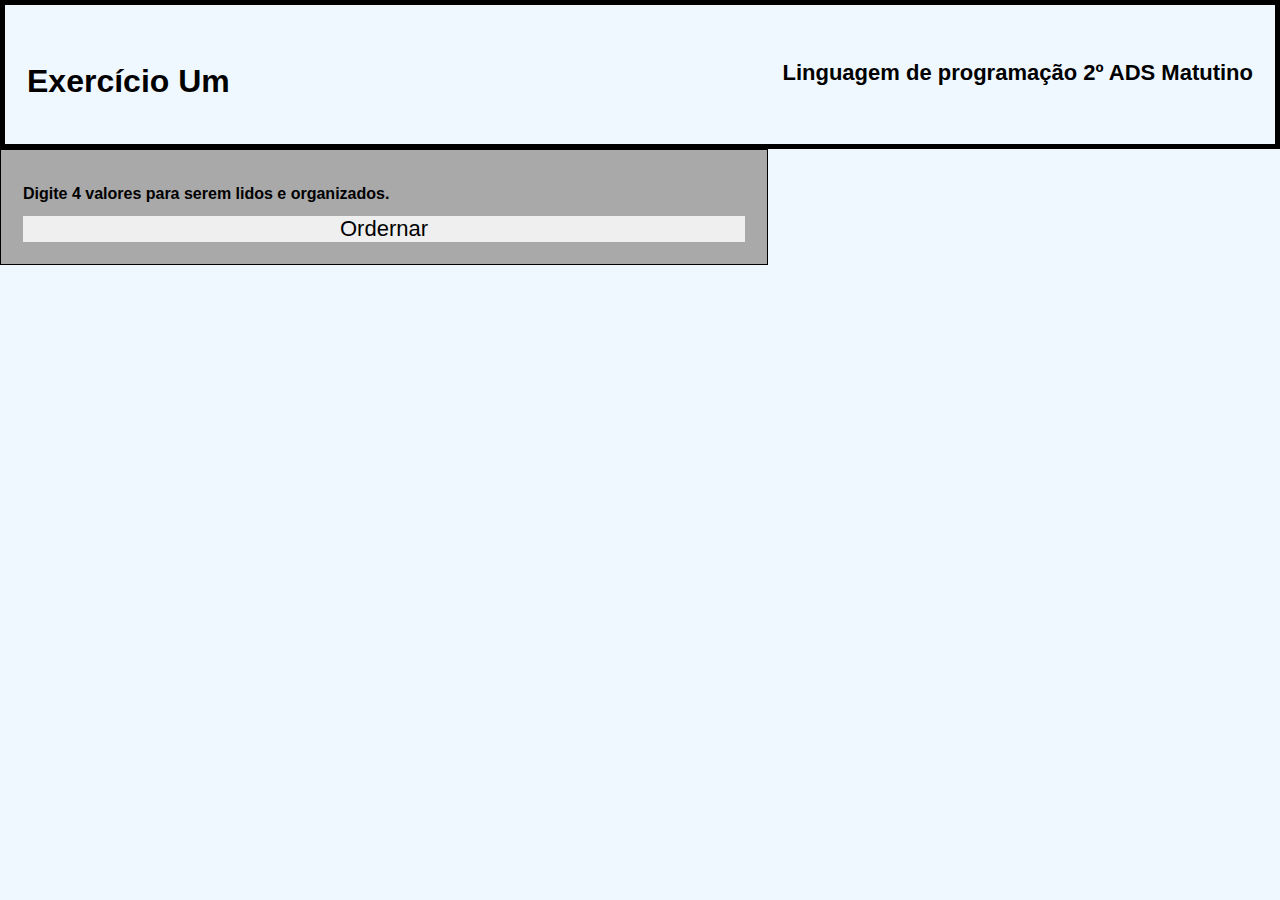
<file: e/index.html>
<!DOCTYPE html>
<html lang="pt-br">
<head>
    <meta charset="UTF-8">
    <meta name="viewport" content="width=device-width, initial-scale=1.0">
    <script src="index.js"></script>
    <link rel="stylesheet" href="style.css">
    <title>Exercício 01</title>
</head>
<body>
    <div class="topo"><!--Parte com numero do exercicio e turma-->
        <header class="cabecalho">
            <h1 class="exercicio">Exercício Um</h1>    
            <h2 class="materia">Linguagem de programação 2º ADS Matutino</h2>
        </header>
    </div>
    <div class="notas"><!--Conteúdo com as entradas necessárias-->
        <h2 class="explicacao">Digite 4 valores para serem lidos e organizados.</h2>
        <div class="botao"></div><button id="calcular" type="button">Ordernar</button></div>
    </div>
    <h3 id="valor"></h3>
    <h3 id="valores"></h3>
    <h3 id="valorminus"></h3>
</body>
</html>
</file>
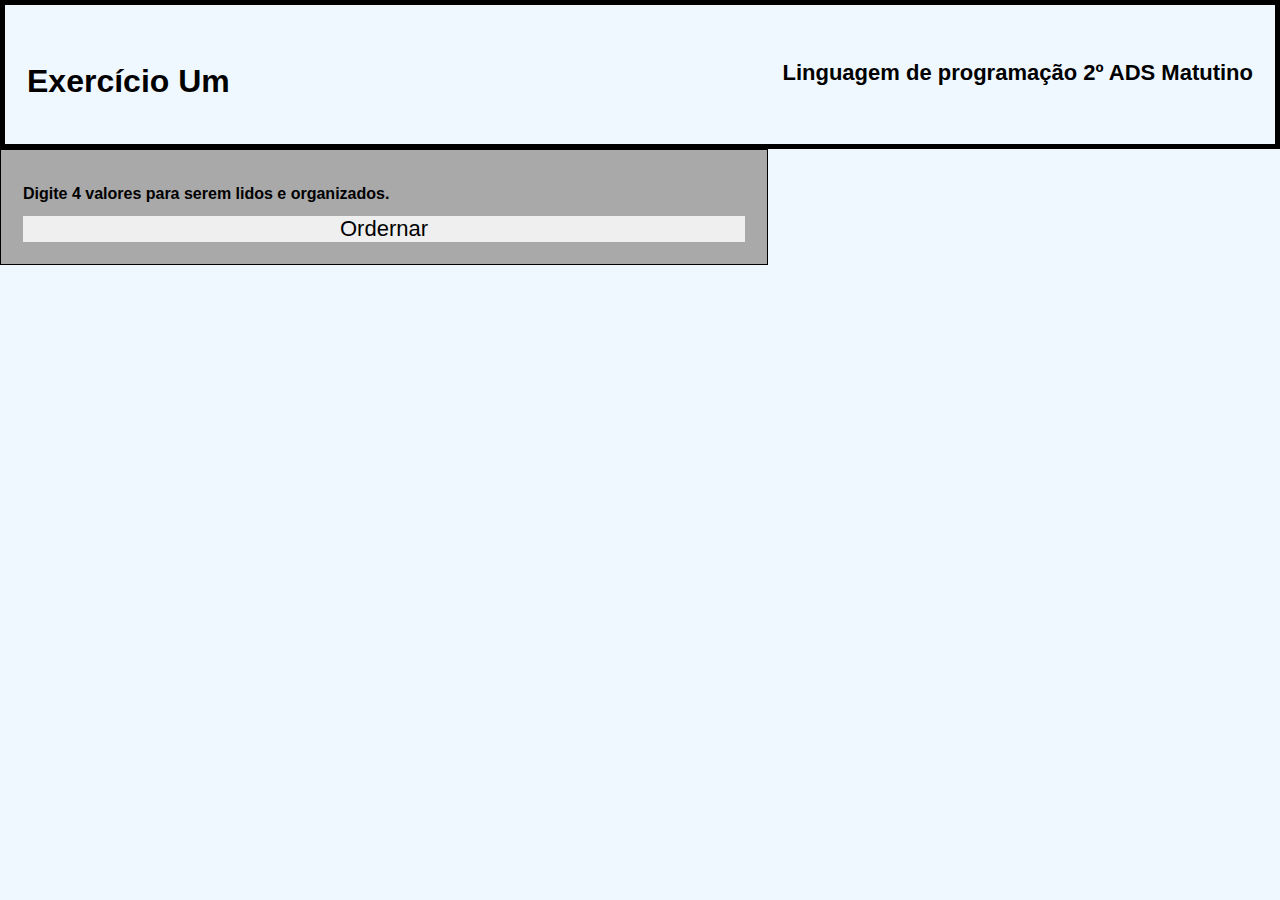
<file: exercicio01Casa/index.html>
<!DOCTYPE html>
<html lang="pt-br">
<head>
    <meta charset="UTF-8">
    <meta name="viewport" content="width=device-width, initial-scale=1.0">
    <script src="index.js"></script>
    <link rel="stylesheet" href="style.css">
    <title>Exercício 01</title>
</head>
<body>
    <div class="topo"><!--Parte com numero do exercicio e turma-->
        <header class="cabecalho">
            <h1 class="exercicio">Exercício Um</h1>    
            <h2 class="materia">Linguagem de programação 2º ADS Matutino</h2>
        </header>
    </div>
    <div class="notas"><!--Conteúdo com as entradas necessárias-->
        <h2 class="explicacao">Digite 4 valores para serem lidos e organizados.</h2>
        <div class="botao"></div><button id="calcular" type="button">Ordernar</button></div>
    </div>
    <h3 id="valor"></h3>
    <h3 id="valores"></h3>
</body>
</html>
</file>
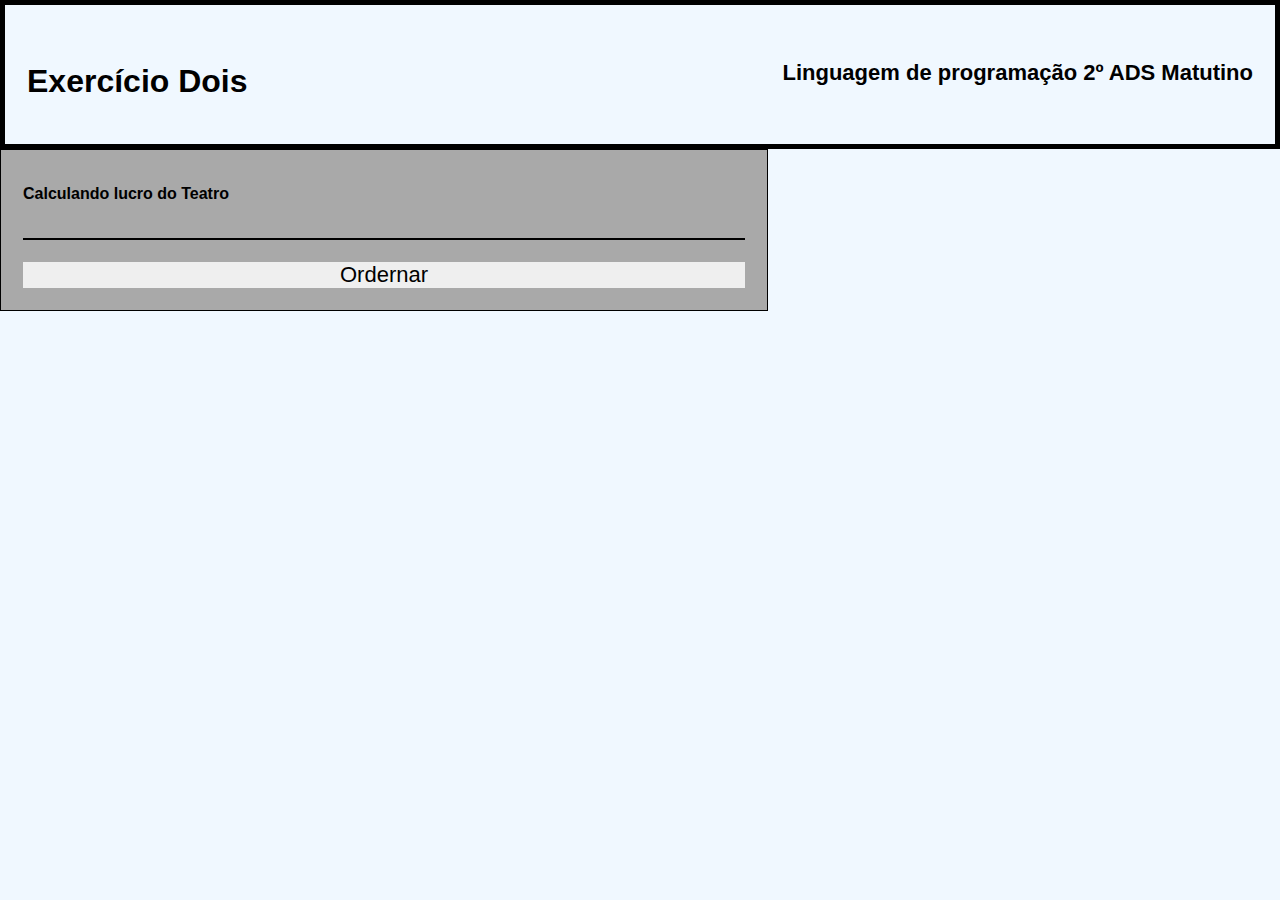
<file: exercicio02Casa/index.html>
<!DOCTYPE html>
<html lang="pt-br">
<head>
    <meta charset="UTF-8">
    <meta name="viewport" content="width=device-width, initial-scale=1.0">
    <script src="index.js"></script>
    <link rel="stylesheet" href="style.css">
    <title>Exercício 02</title>
</head>
<body>
    <div class="topo"><!--Parte com numero do exercicio e turma-->
        <header class="cabecalho">
            <h1 class="exercicio">Exercício Dois</h1>    
            <h2 class="materia">Linguagem de programação 2º ADS Matutino</h2>
        </header>
    </div>
    <div class="prices"><!--Conteúdo com as entradas necessárias-->
        <h2 class="explicacao">Calculando lucro do Teatro</h2>
        <h3 id="result">
        </h3>
        <div class="botao"></div><button id="calcular" type="button">Ordernar</button></div>
    </div>
</body>
</html>
</file>
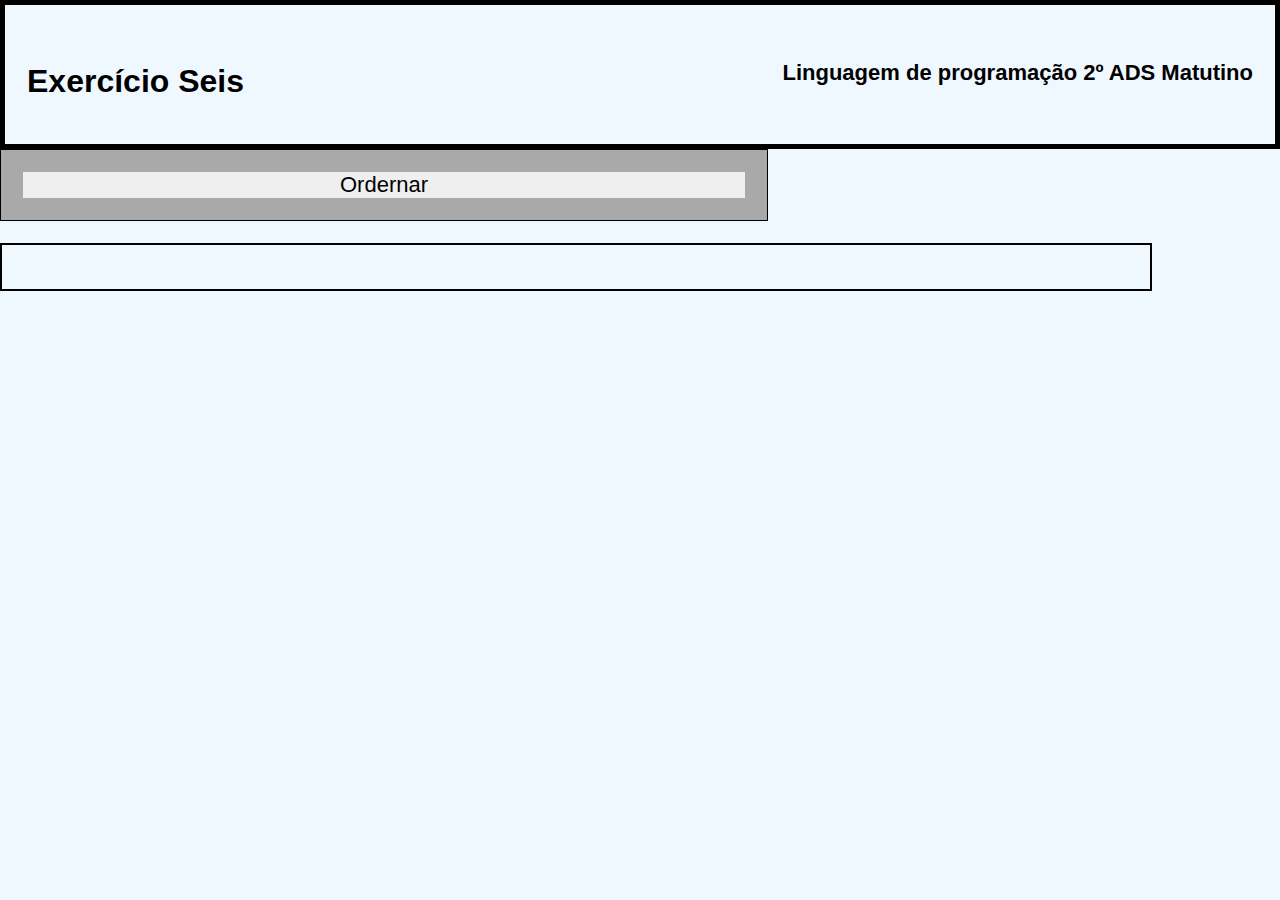
<file: exercicio06Casa/index.html>
<!DOCTYPE html>
<html lang="pt-br">
<head>
    <meta charset="UTF-8">
    <meta name="viewport" content="width=device-width, initial-scale=1.0">
    <script src="index.js"></script>
    <link rel="stylesheet" href="style.css">
    <title>Exercício 06</title>
</head>
<body>
    <div class="topo"><!--Parte com numero do exercicio e turma-->
        <header class="cabecalho">
            <h1 class="exercicio">Exercício Seis</h1>    
            <h2 class="materia">Linguagem de programação 2º ADS Matutino</h2>
        </header>
    </div>
    <div class="prices"><!--Conteúdo com as entradas necessárias-->
        
         <div class="botao"></div><button id="calcular" type="button">Ordernar</button></div>
    </div>
    <h3 id="result"></h3>
</body>
</html>
</file>
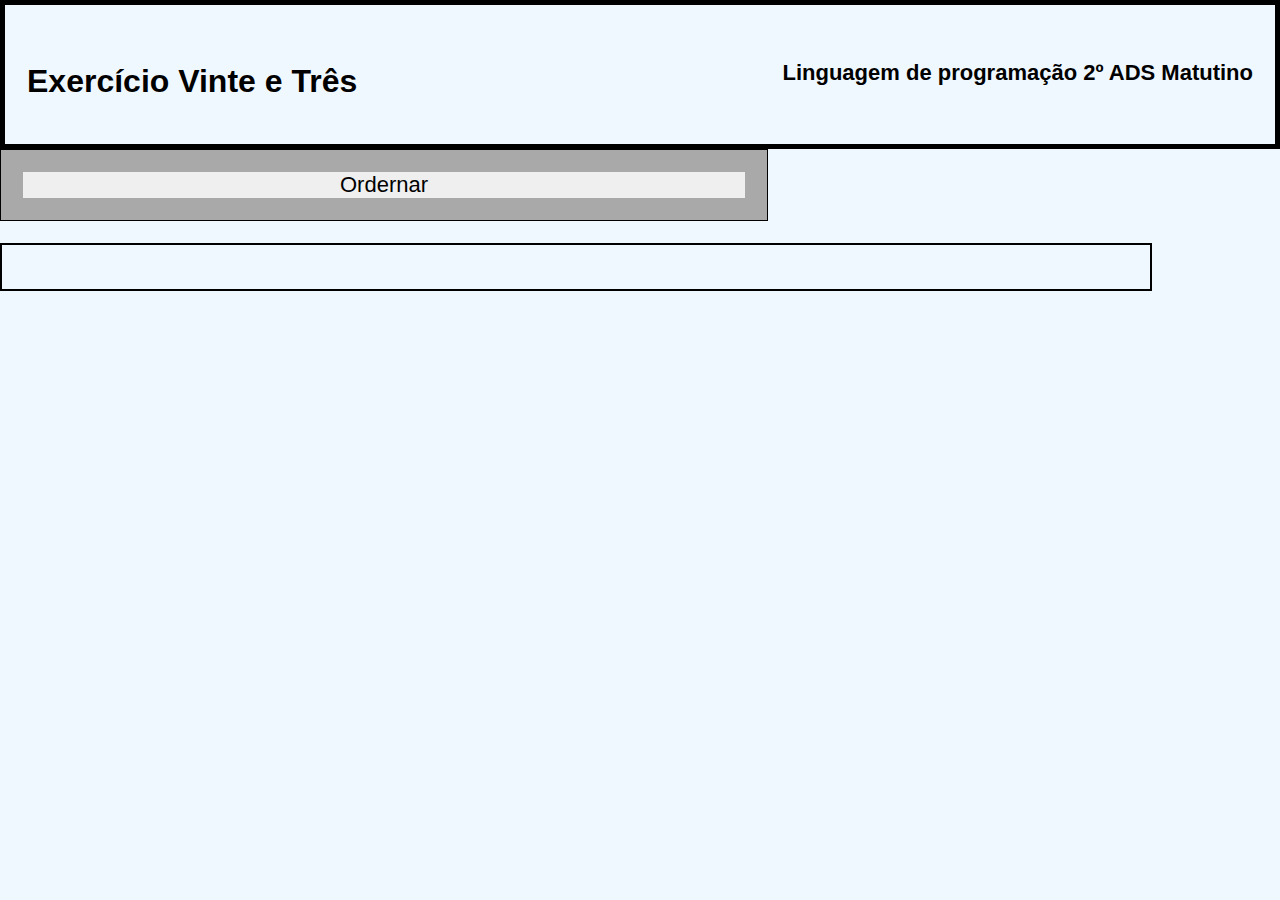
<file: exercicio23/index.html>
<!DOCTYPE html>
<html lang="pt-br">
<head>
    <meta charset="UTF-8">
    <meta name="viewport" content="width=device-width, initial-scale=1.0">
    <script src="index.js"></script>
    <link rel="stylesheet" href="style.css">
    <title>Exercício 23</title>
</head>
<body>
    <div class="topo"><!--Parte com numero do exercicio e turma-->
        <header class="cabecalho">
            <h1 class="exercicio">Exercício Vinte e Três</h1>    
            <h2 class="materia">Linguagem de programação 2º ADS Matutino</h2>
        </header>
    </div>
    <div class="prices"><!--Conteúdo com as entradas necessárias-->
        
         <div class="botao"></div><button id="calcular" type="button">Ordernar</button></div>
    </div>
    <h3 id="result"></h3>
</body>
</html>
</file>
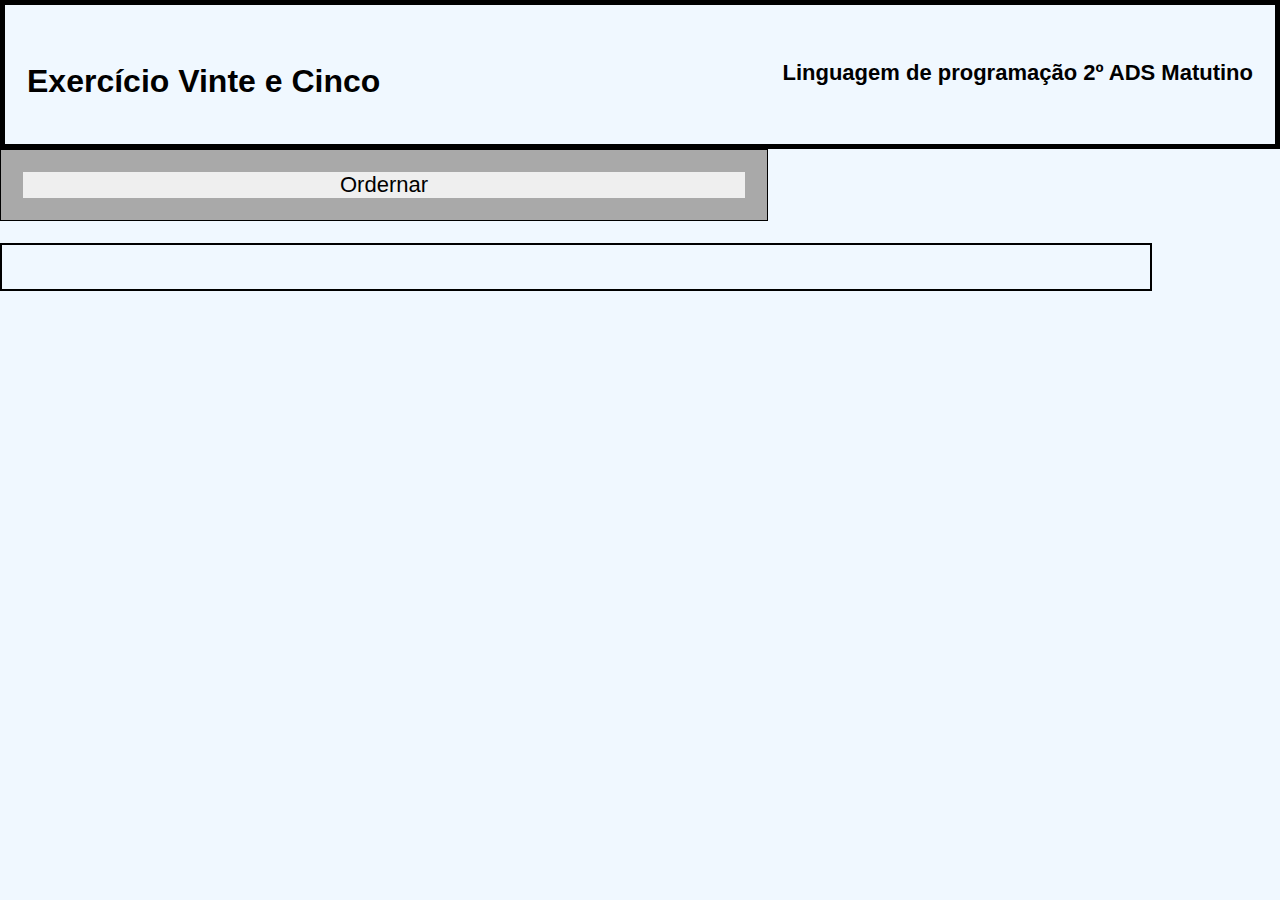
<file: exercício25/index.html>
<!DOCTYPE html>
<html lang="pt-br">
<head>
    <meta charset="UTF-8">
    <meta name="viewport" content="width=device-width, initial-scale=1.0">
    <script src="index.js"></script>
    <link rel="stylesheet" href="style.css">
    <title>Exercício 25</title>
</head>
<body>
    <div class="topo"><!--Parte com numero do exercicio e turma-->
        <header class="cabecalho">
            <h1 class="exercicio">Exercício Vinte e Cinco</h1>    
            <h2 class="materia">Linguagem de programação 2º ADS Matutino</h2>
        </header>
    </div>
    <div class="prices"><!--Conteúdo com as entradas necessárias-->
        
         <div class="botao"></div><button id="calcular" type="button">Ordernar</button></div>
    </div>
    <h3 id="result"></h3>
</body>
</html>
</file>
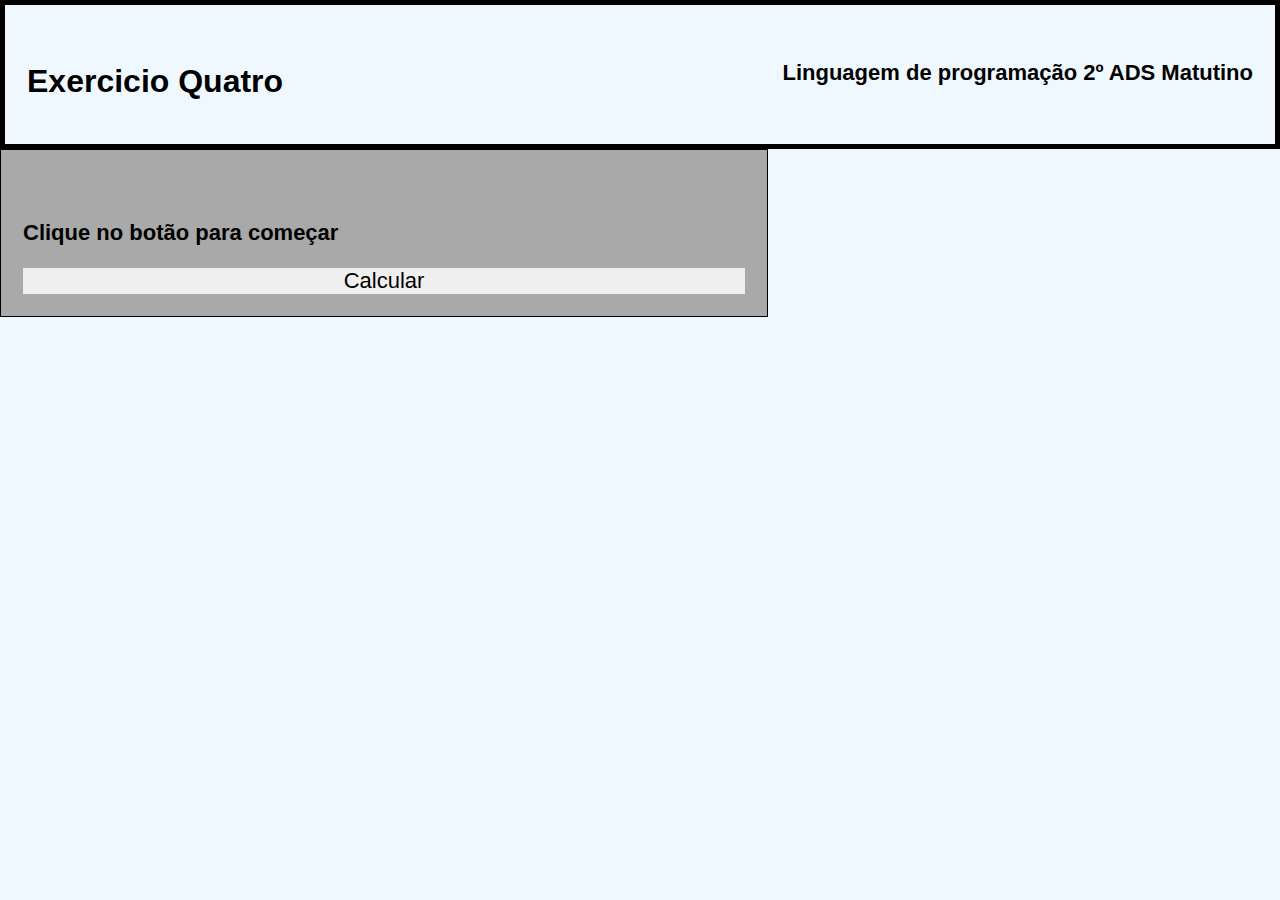
<file: exercicios08-09/exercicio03Aula/index.html>
<!DOCTYPE html>
<html lang="pt-br">
<head>
    <meta charset="UTF-8">
    <meta name="viewport" content="width=device-width, initial-scale=1.0">
    <script src="index.js"></script>
    <link rel="stylesheet" href="style.css">
    <title>exercício 04</title>
</head>
<body>
    <div class="topo"><!--Parte com numero do exercicio e turma-->
        <header class="cabecalho">
            <h1 class="exercicio">Exercicio Quatro</h1>    
            <h2 class="materia">Linguagem de programação 2º ADS Matutino</h2>
        </header>
    </div>
    <div class="notas"><!--Conteúdo com as entradas necessárias-->
        <h2 class="explicacao"></h2>
        <h3 class="n1"> Clique no botão para começar</h3>
        <div class="botao"></div><button id="calcular" type="button">Calcular</button></div>
    </div>
    <h3 id="valor"></h3>
</body>
</html>
</file>
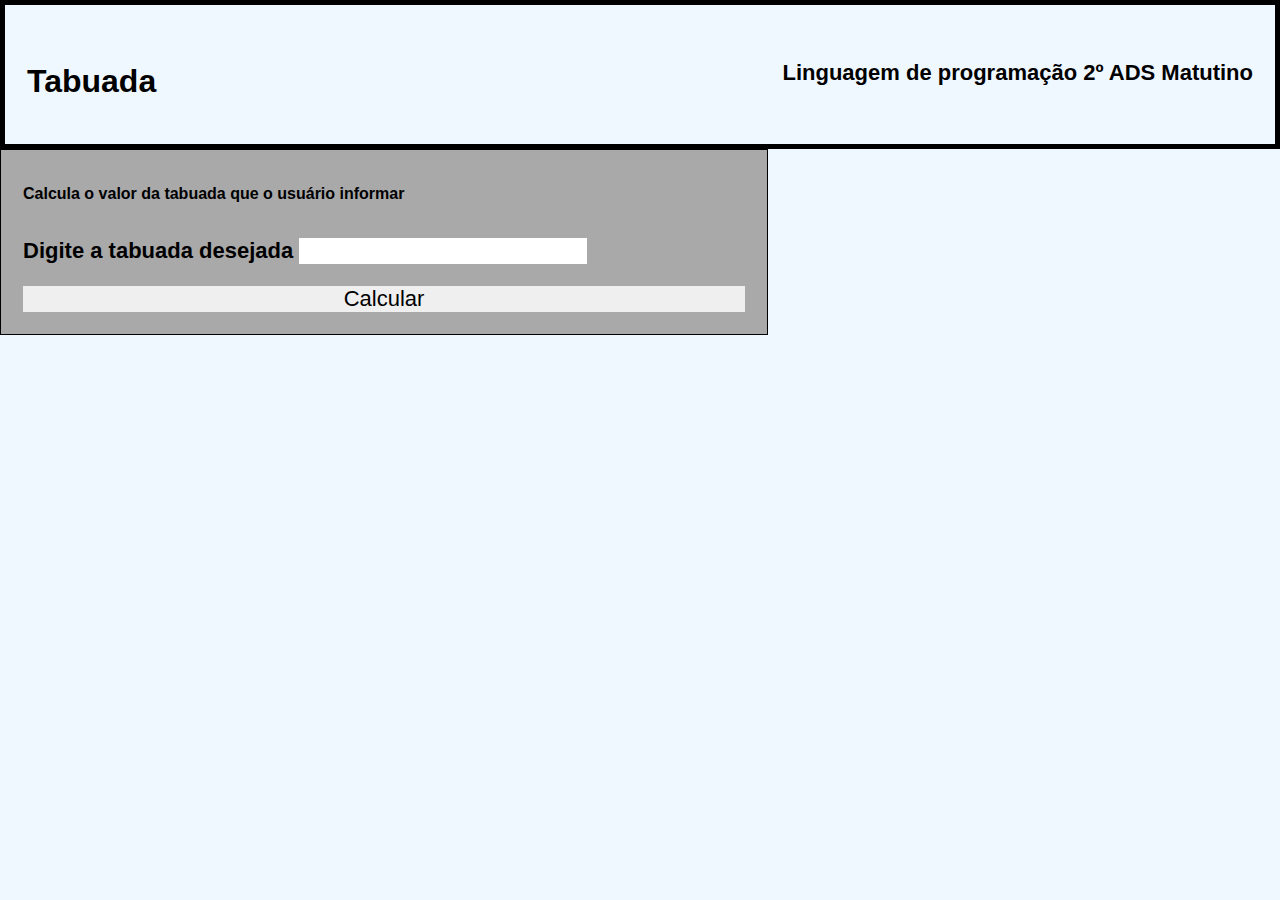
<file: exerciciosaula/exercicio01Aula/index.html>
<!DOCTYPE html>
<html lang="pt-br">
<head>
    <meta charset="UTF-8">
    <meta name="viewport" content="width=device-width, initial-scale=1.0">
    <script src="index.js"></script>
    <link rel="stylesheet" href="style.css">
    <title>Tabuada</title>
</head>
<body>
    <div class="topo"><!--Parte com numero do exercicio e turma-->
        <header class="cabecalho">
            <h1 class="exercicio">Tabuada</h1>    
            <h2 class="materia">Linguagem de programação 2º ADS Matutino</h2>
        </header>
    </div>
    <div class="notas"><!--Conteúdo com as entradas necessárias-->
        <h2 class="explicacao">Calcula o valor da tabuada que o usuário informar</h2>
        <h3 class="n1"> Digite a tabuada desejada <input type="number" id="tabuada"> </h3>
        <div class="botao"></div><button id="calcular" type="button">Calcular</button></div>
    </div>
    <h3 id="valor"></h3>
</body>
</html>
</file>
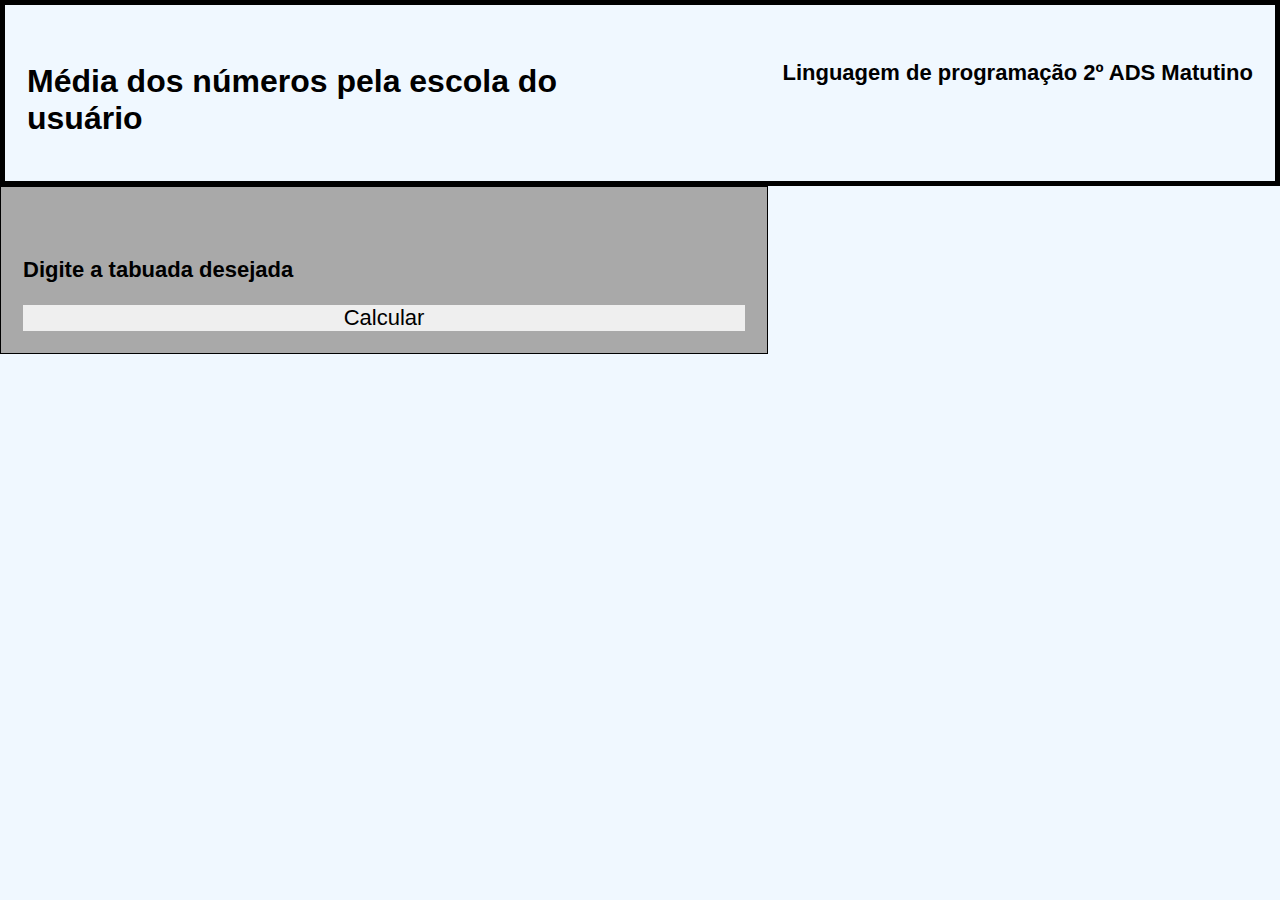
<file: exerciciosaula/exercicio02Aula/index.html>
<!DOCTYPE html>
<html lang="pt-br">
<head>
    <meta charset="UTF-8">
    <meta name="viewport" content="width=device-width, initial-scale=1.0">
    <script src="index.js"></script>
    <link rel="stylesheet" href="style.css">
    <title>Média</title>
</head>
<body>
    <div class="topo"><!--Parte com numero do exercicio e turma-->
        <header class="cabecalho">
            <h1 class="exercicio">Média dos números pela escola do usuário</h1>    
            <h2 class="materia">Linguagem de programação 2º ADS Matutino</h2>
        </header>
    </div>
    <div class="notas"><!--Conteúdo com as entradas necessárias-->
        <h2 class="explicacao"></h2>
        <h3 class="n1"> Digite a tabuada desejada </h3>
        <div class="botao"></div><button id="calcular" type="button">Calcular</button></div>
    </div>
    <h3 id="valor"></h3>
</body>
</html>
</file>
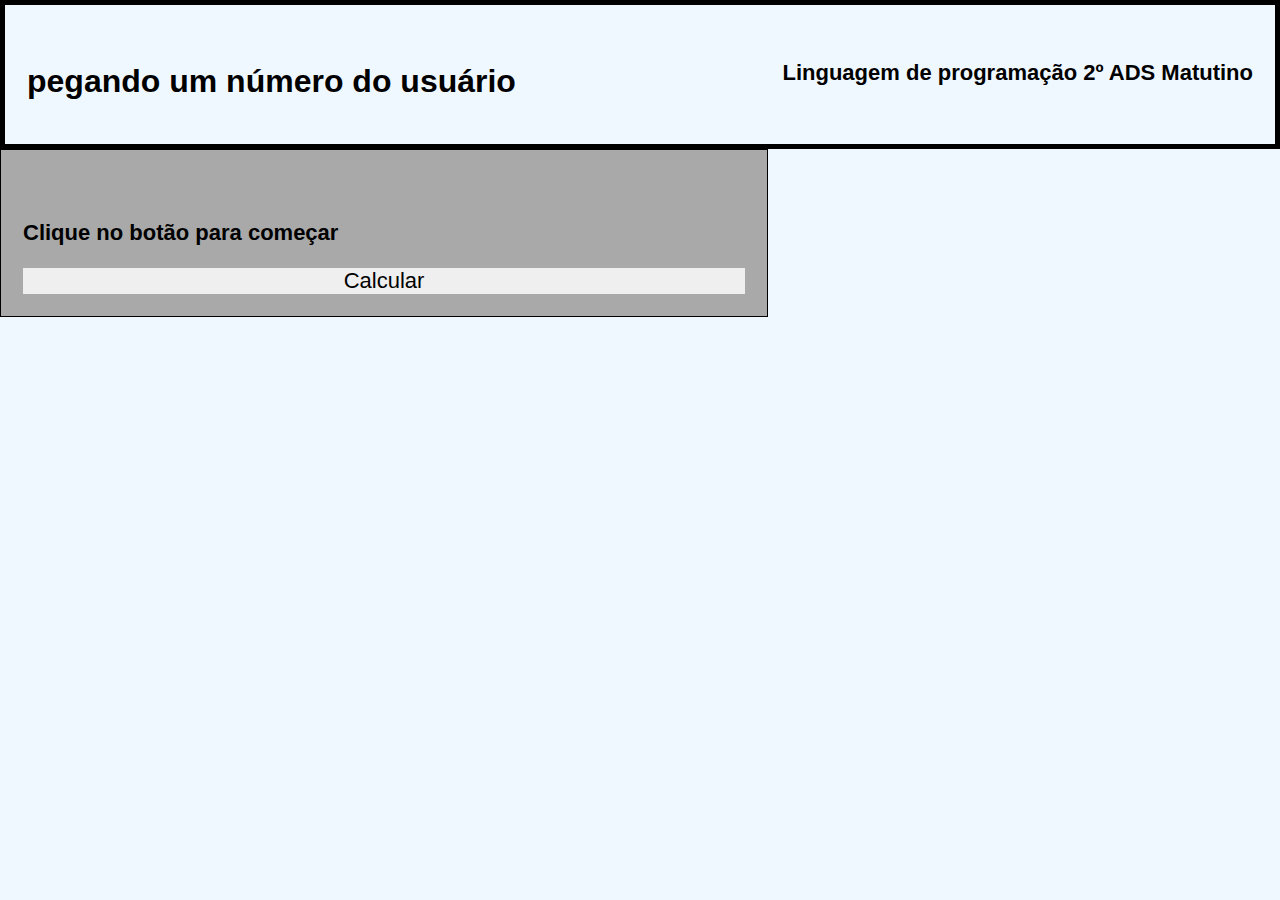
<file: exerciciosaula/exercicio03Aula/index.html>
<!DOCTYPE html>
<html lang="pt-br">
<head>
    <meta charset="UTF-8">
    <meta name="viewport" content="width=device-width, initial-scale=1.0">
    <script src="index.js"></script>
    <link rel="stylesheet" href="style.css">
    <title>Média</title>
</head>
<body>
    <div class="topo"><!--Parte com numero do exercicio e turma-->
        <header class="cabecalho">
            <h1 class="exercicio">pegando um número do usuário</h1>    
            <h2 class="materia">Linguagem de programação 2º ADS Matutino</h2>
        </header>
    </div>
    <div class="notas"><!--Conteúdo com as entradas necessárias-->
        <h2 class="explicacao"></h2>
        <h3 class="n1"> Clique no botão para começar</h3>
        <div class="botao"></div><button id="calcular" type="button">Calcular</button></div>
    </div>
    <h3 id="valor"></h3>
</body>
</html>
</file>
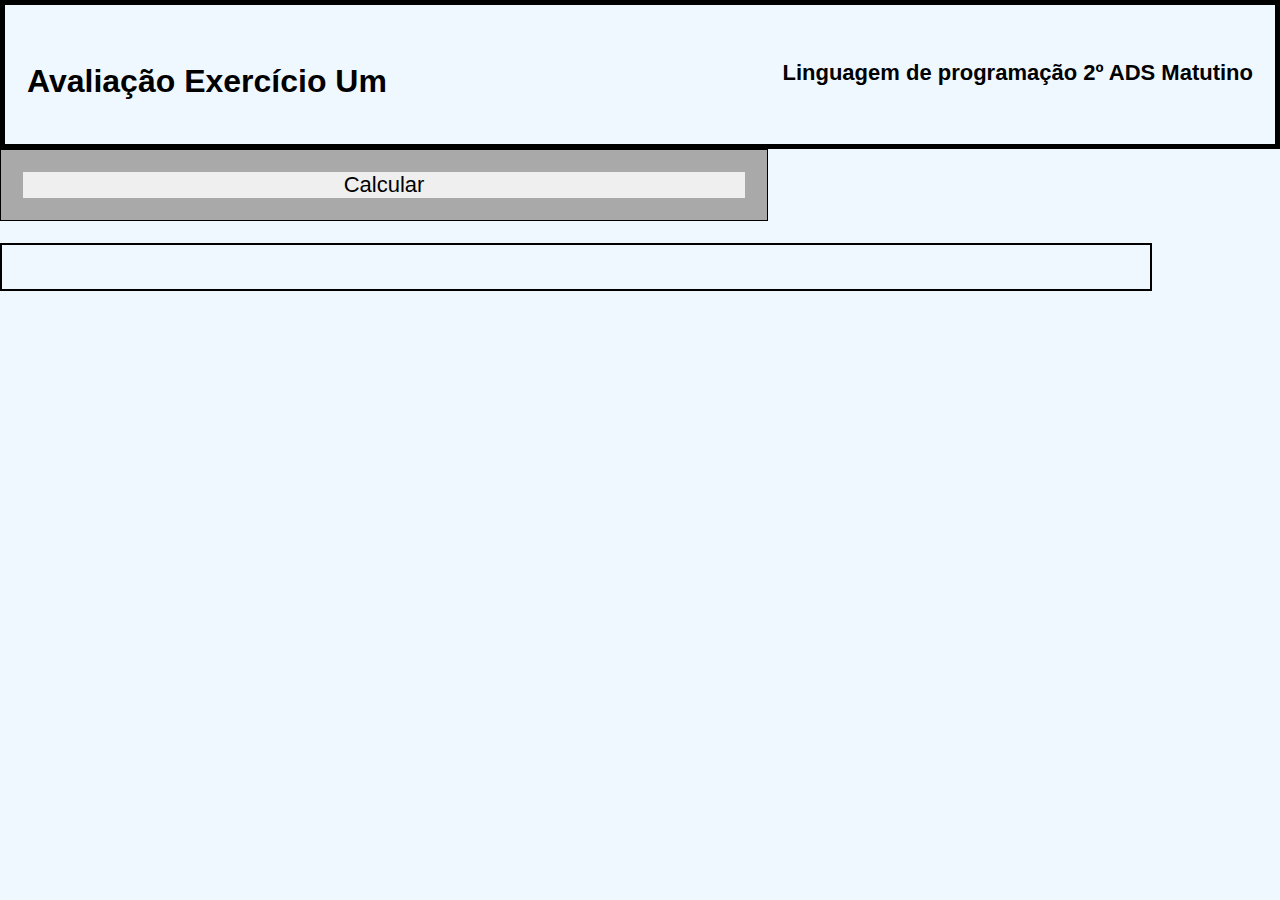
<file: Prova/exercicio1/index.html>
<!DOCTYPE html>
<html lang="pt-br">
<head>
    <meta charset="UTF-8">
    <meta name="viewport" content="width=device-width, initial-scale=1.0">
    <script src="index.js"></script>
    <link rel="stylesheet" href="style.css">
    <title>Avaliação Exercício 1</title>
</head>
<body>
    <div class="topo"><!--Parte com numero do exercicio e turma-->
        <header class="cabecalho">
            <h1 class="exercicio">Avaliação Exercício Um</h1>    
            <h2 class="materia">Linguagem de programação 2º ADS Matutino</h2>
        </header>
    </div>
    <div class="prices"><!--Conteúdo com as entradas necessárias-->    
     <div class="botao"></div><button id="calcular" type="button">Calcular</button></div>
    </div>
    <h3 id="result"></h3>
</body>
</html>
</file>
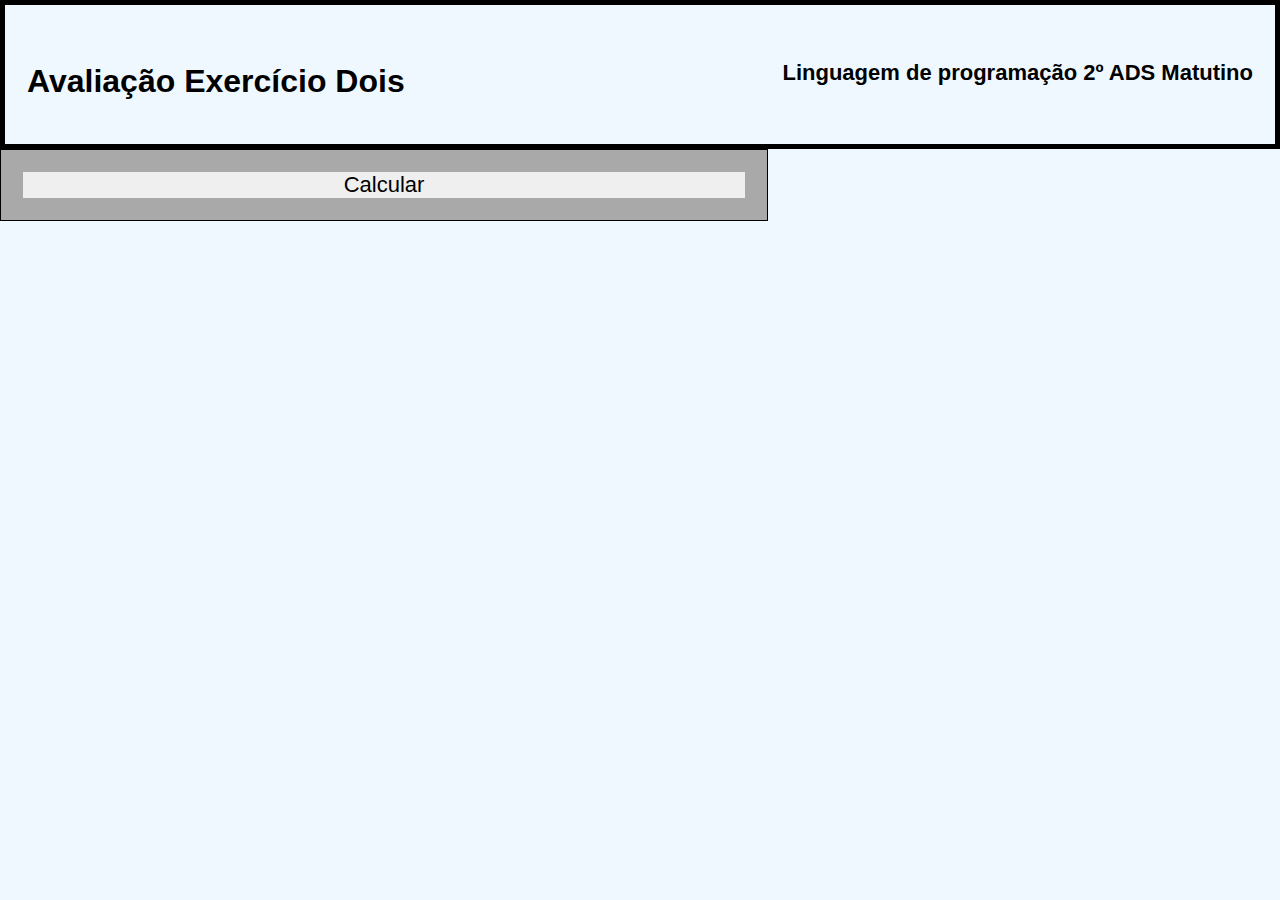
<file: Prova/exercicio2/index.html>
<!DOCTYPE html>
<html lang="pt-br">
<head>
    <meta charset="UTF-8">
    <meta name="viewport" content="width=device-width, initial-scale=1.0">
    <script src="index.js"></script>
    <link rel="stylesheet" href="style.css">
    <title>Avaliação Exercício 2</title>
</head>
<body>
    <div class="topo"><!--Parte com numero do exercicio e turma-->
        <header class="cabecalho">
            <h1 class="exercicio">Avaliação Exercício Dois</h1>    
            <h2 class="materia">Linguagem de programação 2º ADS Matutino</h2>
        </header>
    </div>
    <div class="prices"><!--Conteúdo com as entradas necessárias-->    
     <div class="botao"></div><button id="calcular" type="button">Calcular</button></div>
    </div>
</body>
</html>
</file>
<file: e/style.css>
*{
    padding: 0;
    border: 0;
    box-sizing: border-box;
    text-decoration: none;
    font-family: sans-serif;
    font-size: 22px;
}
body{
    width: 100%;
    background-color: aliceblue;
    margin: 0;
    padding: 0;
    display: flex;
    flex-direction: column;
}
.cabecalho{
    display: flex;
    width: 100%;
    justify-content: space-evenly;
    flex-direction: row;
    align-content: center;
    padding-top: 15px;
    border: 5px solid black;
}
.exercicio{
    display: flex;
    width: 100%;
    justify-content: left;
    align-content: center;
    padding: 1rem;
    font-size: 32px;
}
.materia{
    display: flex;
    width: 100%;
    justify-content: right;
    padding: 1rem;
}
.notas{
    display: flex;
    width: 60%;
    min-height: 100%;
    background-color: darkgray  ;
    flex-direction: column;
    padding: 1rem;
    border: 1px solid black;
    justify-content: left;
}
.explicacao{
    font-size: 16px;
}
</file>
<file: exercicio01Casa/style.css>
*{
    padding: 0;
    border: 0;
    box-sizing: border-box;
    text-decoration: none;
    font-family: sans-serif;
    font-size: 22px;
}
body{
    width: 100%;
    background-color: aliceblue;
    margin: 0;
    padding: 0;
    display: flex;
    flex-direction: column;
}
.cabecalho{
    display: flex;
    width: 100%;
    justify-content: space-evenly;
    flex-direction: row;
    align-content: center;
    padding-top: 15px;
    border: 5px solid black;
}
.exercicio{
    display: flex;
    width: 100%;
    justify-content: left;
    align-content: center;
    padding: 1rem;
    font-size: 32px;
}
.materia{
    display: flex;
    width: 100%;
    justify-content: right;
    padding: 1rem;
}
.notas{
    display: flex;
    width: 60%;
    min-height: 100%;
    background-color: darkgray  ;
    flex-direction: column;
    padding: 1rem;
    border: 1px solid black;
    justify-content: left;
}
.explicacao{
    font-size: 16px;
}
</file>
<file: exercicio02Casa/style.css>
*{
    padding: 0;
    border: 0;
    box-sizing: border-box;
    text-decoration: none;
    font-family: sans-serif;
    font-size: 22px;
}
body{
    width: 100%;
    background-color: aliceblue;
    margin: 0;
    padding: 0;
    display: flex;
    flex-direction: column;
}
.cabecalho{
    display: flex;
    width: 100%;
    justify-content: space-evenly;
    flex-direction: row;
    align-content: center;
    padding-top: 15px;
    border: 5px solid black;
}
.exercicio{
    display: flex;
    width: 100%;
    justify-content: left;
    align-content: center;
    padding: 1rem;
    font-size: 32px;
}
.materia{
    display: flex;
    width: 100%;
    justify-content: right;
    padding: 1rem;
}
.prices{
    display: flex;
    width: 60%;
    min-height: 100%;
    background-color: darkgray  ;
    flex-direction: column;
    padding: 1rem;
    border: 1px solid black;
    justify-content: left;
}
.explicacao{
    font-size: 16px;
}
#result{
    width: 100%;
    height: 100%;
    border: 1px black solid;
    display: table-column;
    justify-content: center;
    align-items: center;
}
</file>
<file: exercicio06Casa/style.css>
*{
    padding: 0;
    border: 0;
    box-sizing: border-box;
    text-decoration: none;
    font-family: sans-serif;
    font-size: 22px;
}
body{
    width: 100%;
    background-color: aliceblue;
    margin: 0;
    padding: 0;
    display: flex;
    flex-direction: column;
}
.cabecalho{
    display: flex;
    width: 100%;
    justify-content: space-evenly;
    flex-direction: row;
    align-content: center;
    padding-top: 15px;
    border: 5px solid black;
}
.exercicio{
    display: flex;
    width: 100%;
    justify-content: left;
    align-content: center;
    padding: 1rem;
    font-size: 32px;
}
.materia{
    display: flex;
    width: 100%;
    justify-content: right;
    padding: 1rem;
}
.prices{
    display: flex;
    width: 60%;
    min-height: 100%;
    background-color: darkgray  ;
    flex-direction: column;
    padding: 1rem;
    border: 1px solid black;
    justify-content: left;
}
.explicacao{
    font-size: 16px;
}
#result{
    display: table;
    width: 90%;
    height: 90%;
    padding: 1rem;
    border: 2px black solid;
}
.tabela{
    
    width: 100%;
    padding: 1rem;
    border: 1px;
    align-content: center;
}
.tabela .valores{
    align-items: center;
}
</file>
<file: exercicio23/style.css>
*{
    padding: 0;
    border: 0;
    box-sizing: border-box;
    text-decoration: none;
    font-family: sans-serif;
    font-size: 22px;
}
body{
    width: 100%;
    background-color: aliceblue;
    margin: 0;
    padding: 0;
    display: flex;
    flex-direction: column;
}
.cabecalho{
    display: flex;
    width: 100%;
    justify-content: space-evenly;
    flex-direction: row;
    align-content: center;
    padding-top: 15px;
    border: 5px solid black;
}
.exercicio{
    display: flex;
    width: 100%;
    justify-content: left;
    align-content: center;
    padding: 1rem;
    font-size: 32px;
}
.materia{
    display: flex;
    width: 100%;
    justify-content: right;
    padding: 1rem;
}
.prices{
    display: flex;
    width: 60%;
    min-height: 100%;
    background-color: darkgray  ;
    flex-direction: column;
    padding: 1rem;
    border: 1px solid black;
    justify-content: left;
}
.explicacao{
    font-size: 16px;
}
#result{
    display: table;
    width: 90%;
    height: 90%;
    padding: 1rem;
    border: 2px black solid;
}
.tabela{
    
    width: 100%;
    padding: 1rem;
    border: 1px;
    align-content: center;
}
.tabela .valores{
    align-items: center;
}
</file>
<file: exercício25/style.css>
*{
    padding: 0;
    border: 0;
    box-sizing: border-box;
    text-decoration: none;
    font-family: sans-serif;
    font-size: 22px;
}
body{
    width: 100%;
    background-color: aliceblue;
    margin: 0;
    padding: 0;
    display: flex;
    flex-direction: column;
}
.cabecalho{
    display: flex;
    width: 100%;
    justify-content: space-evenly;
    flex-direction: row;
    align-content: center;
    padding-top: 15px;
    border: 5px solid black;
}
.exercicio{
    display: flex;
    width: 100%;
    justify-content: left;
    align-content: center;
    padding: 1rem;
    font-size: 32px;
}
.materia{
    display: flex;
    width: 100%;
    justify-content: right;
    padding: 1rem;
}
.prices{
    display: flex;
    width: 60%;
    min-height: 100%;
    background-color: darkgray  ;
    flex-direction: column;
    padding: 1rem;
    border: 1px solid black;
    justify-content: left;
}
.explicacao{
    font-size: 16px;
}
#result{
    display: table;
    width: 90%;
    height: 90%;
    padding: 1rem;
    border: 2px black solid;
}
.tabela{
    
    width: 100%;
    padding: 1rem;
    border: 1px;
    align-content: center;
}
.tabela .valores{
    align-items: center;
}
</file>
<file: exercicios08-09/exercicio03Aula/style.css>
*{
    padding: 0;
    border: 0;
    box-sizing: border-box;
    text-decoration: none;
    font-family: sans-serif;
    font-size: 22px;
}
body{
    width: 100%;
    background-color: aliceblue;
    margin: 0;
    padding: 0;
    display: flex;
    flex-direction: column;
}
.cabecalho{
    display: flex;
    width: 100%;
    justify-content: space-evenly;
    flex-direction: row;
    align-content: center;
    padding-top: 15px;
    border: 5px solid black;
}
.exercicio{
    display: flex;
    width: 100%;
    justify-content: left;
    align-content: center;
    padding: 1rem;
    font-size: 32px;
}
.materia{
    display: flex;
    width: 100%;
    justify-content: right;
    padding: 1rem;
}
.notas{
    display: flex;
    width: 60%;
    min-height: 100%;
    background-color: darkgray  ;
    flex-direction: column;
    padding: 1rem;
    border: 1px solid black;
    justify-content: left;
}
.explicacao{
    font-size: 16px;
}
</file>
<file: exerciciosaula/exercicio01Aula/style.css>
*{
    padding: 0;
    border: 0;
    box-sizing: border-box;
    text-decoration: none;
    font-family: sans-serif;
    font-size: 22px;
}
body{
    width: 100%;
    background-color: aliceblue;
    margin: 0;
    padding: 0;
    display: flex;
    flex-direction: column;
}
.cabecalho{
    display: flex;
    width: 100%;
    justify-content: space-evenly;
    flex-direction: row;
    align-content: center;
    padding-top: 15px;
    border: 5px solid black;
}
.exercicio{
    display: flex;
    width: 100%;
    justify-content: left;
    align-content: center;
    padding: 1rem;
    font-size: 32px;
}
.materia{
    display: flex;
    width: 100%;
    justify-content: right;
    padding: 1rem;
}
.notas{
    display: flex;
    width: 60%;
    min-height: 100%;
    background-color: darkgray  ;
    flex-direction: column;
    padding: 1rem;
    border: 1px solid black;
    justify-content: left;
}
.explicacao{
    font-size: 16px;
}
</file>
<file: exerciciosaula/exercicio02Aula/style.css>
*{
    padding: 0;
    border: 0;
    box-sizing: border-box;
    text-decoration: none;
    font-family: sans-serif;
    font-size: 22px;
}
body{
    width: 100%;
    background-color: aliceblue;
    margin: 0;
    padding: 0;
    display: flex;
    flex-direction: column;
}
.cabecalho{
    display: flex;
    width: 100%;
    justify-content: space-evenly;
    flex-direction: row;
    align-content: center;
    padding-top: 15px;
    border: 5px solid black;
}
.exercicio{
    display: flex;
    width: 100%;
    justify-content: left;
    align-content: center;
    padding: 1rem;
    font-size: 32px;
}
.materia{
    display: flex;
    width: 100%;
    justify-content: right;
    padding: 1rem;
}
.notas{
    display: flex;
    width: 60%;
    min-height: 100%;
    background-color: darkgray  ;
    flex-direction: column;
    padding: 1rem;
    border: 1px solid black;
    justify-content: left;
}
.explicacao{
    font-size: 16px;
}
</file>
<file: exerciciosaula/exercicio03Aula/style.css>
*{
    padding: 0;
    border: 0;
    box-sizing: border-box;
    text-decoration: none;
    font-family: sans-serif;
    font-size: 22px;
}
body{
    width: 100%;
    background-color: aliceblue;
    margin: 0;
    padding: 0;
    display: flex;
    flex-direction: column;
}
.cabecalho{
    display: flex;
    width: 100%;
    justify-content: space-evenly;
    flex-direction: row;
    align-content: center;
    padding-top: 15px;
    border: 5px solid black;
}
.exercicio{
    display: flex;
    width: 100%;
    justify-content: left;
    align-content: center;
    padding: 1rem;
    font-size: 32px;
}
.materia{
    display: flex;
    width: 100%;
    justify-content: right;
    padding: 1rem;
}
.notas{
    display: flex;
    width: 60%;
    min-height: 100%;
    background-color: darkgray  ;
    flex-direction: column;
    padding: 1rem;
    border: 1px solid black;
    justify-content: left;
}
.explicacao{
    font-size: 16px;
}
</file>
<file: Prova/exercicio1/style.css>
*{
    padding: 0;
    border: 0;
    box-sizing: border-box;
    text-decoration: none;
    font-family: sans-serif;
    font-size: 22px;
}
body{
    width: 100%;
    background-color: aliceblue;
    margin: 0;
    padding: 0;
    display: flex;
    flex-direction: column;
}
.cabecalho{
    display: flex;
    width: 100%;
    justify-content: space-evenly;
    flex-direction: row;
    align-content: center;
    padding-top: 15px;
    border: 5px solid black;
}
.exercicio{
    display: flex;
    width: 100%;
    justify-content: left;
    align-content: center;
    padding: 1rem;
    font-size: 32px;
}
.materia{
    display: flex;
    width: 100%;
    justify-content: right;
    padding: 1rem;
}
.prices{
    display: flex;
    width: 60%;
    min-height: 100%;
    background-color: darkgray  ;
    flex-direction: column;
    padding: 1rem;
    border: 1px solid black;
    justify-content: left;
}
.explicacao{
    font-size: 16px;
}
#result{
    display: table;
    width: 90%;
    height: 90%;
    padding: 1rem;
    border: 2px black solid;
}
.tabela{
    
    width: 100%;
    padding: 1rem;
    border: 1px;
    align-content: center;
}
.tabela .valores{
    align-items: center;
}
</file>
<file: Prova/exercicio2/style.css>
*{
    padding: 0;
    border: 0;
    box-sizing: border-box;
    text-decoration: none;
    font-family: sans-serif;
    font-size: 22px;
}
body{
    width: 100%;
    background-color: aliceblue;
    margin: 0;
    padding: 0;
    display: flex;
    flex-direction: column;
}
.cabecalho{
    display: flex;
    width: 100%;
    justify-content: space-evenly;
    flex-direction: row;
    align-content: center;
    padding-top: 15px;
    border: 5px solid black;
}
.exercicio{
    display: flex;
    width: 100%;
    justify-content: left;
    align-content: center;
    padding: 1rem;
    font-size: 32px;
}
.materia{
    display: flex;
    width: 100%;
    justify-content: right;
    padding: 1rem;
}
.prices{
    display: flex;
    width: 60%;
    min-height: 100%;
    background-color: darkgray  ;
    flex-direction: column;
    padding: 1rem;
    border: 1px solid black;
    justify-content: left;
}
.explicacao{
    font-size: 16px;
}
#result{
    display: table;
    width: 90%;
    height: 90%;
    padding: 1rem;
    border: 2px black solid;
}
.tabela{
    
    width: 100%;
    padding: 1rem;
    border: 1px;
    align-content: center;
}
.tabela .valores{
    align-items: center;
}
</file>
